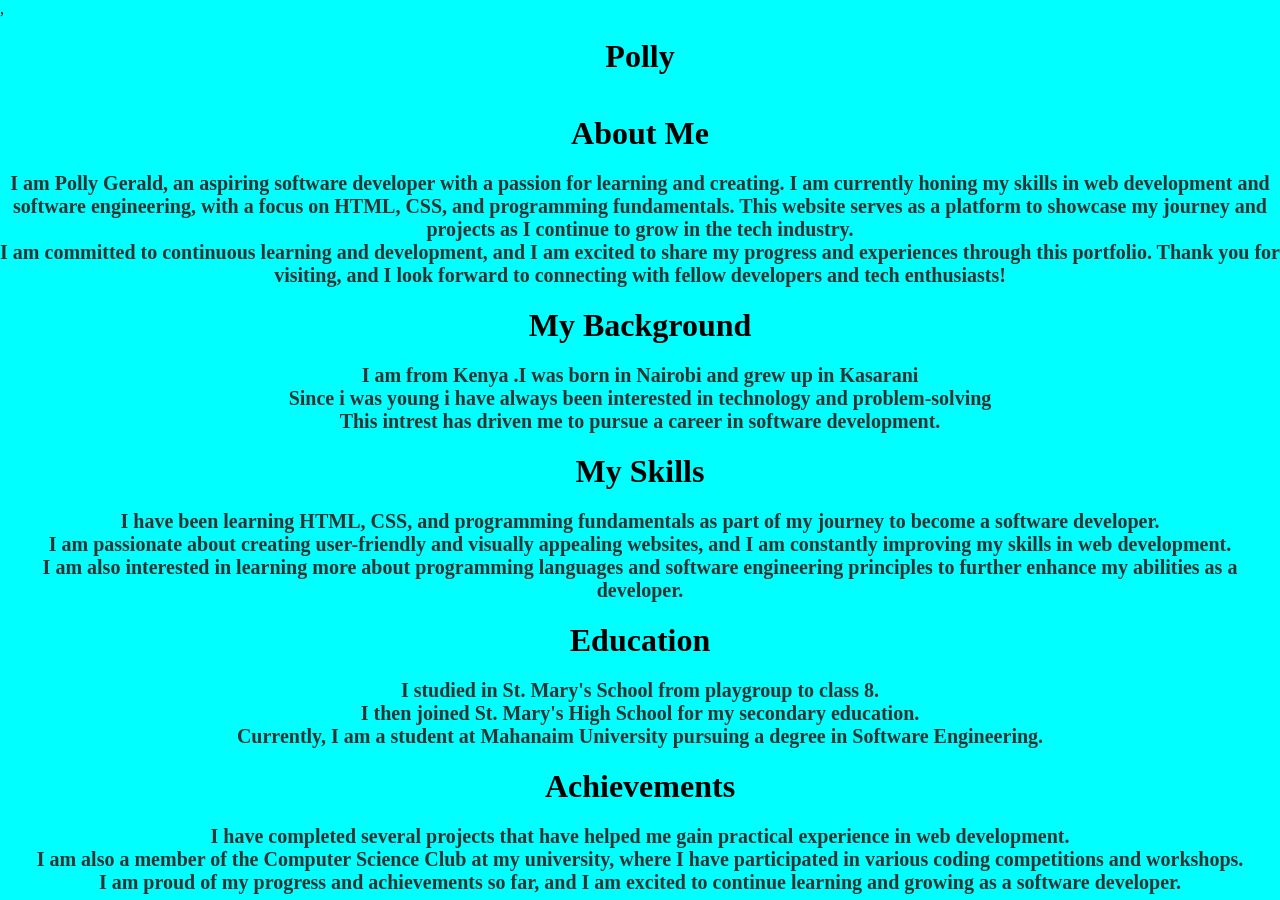
<file: about.html>
<!DOCTYPE html>
<html lang="en">
    <head>
        
        <meta charset="UTF-8">
        <meta name="viewport" content="width=device-width, initial-scale=1.0">
        <meta name="description" content="Daniel Wahome Personal Portfolio Website">
        <meta name="author" content="Daniel Wahome">
         <title>Polly</title>
        ,<link rel="stylesheet" href="style.css">
    </head>
    <body>
        <h1>Polly</h1>
        <h1>About Me</h1>
        <p>
            I am Polly Gerald, an aspiring software developer with a passion for learning and creating. 
            I am currently honing my skills in web development and software engineering, with a focus on HTML, CSS, and programming fundamentals. 
            This website serves as a platform to showcase my journey and projects as I continue to grow in the tech industry.
        </p>
        <p>
            I am committed to continuous learning and development, and I am excited to share my progress and experiences through this portfolio. 
            Thank you for visiting, and I look forward to connecting with fellow developers and tech enthusiasts!

            <title>My Background</title>
            <h1>My Background </h1>
            <p>I am from Kenya .I was born in Nairobi and grew up in Kasarani</p>
            <p>Since i was young i have always been interested in technology and problem-solving</p>
            <p> This intrest has driven me to pursue a career in software development.</p>

            <title>My Skills</title>
            <h1>My Skills</h1>
            <p>I have been learning HTML, CSS, and programming fundamentals as part of my journey to become a software developer.</p>
            <p>I am passionate about creating user-friendly and visually appealing websites, and I am constantly
            improving my skills in web development.</p>
            <p> I am also interested in learning more about programming languages and software engineering principles to further enhance my abilities as a developer.</p>

            <title>Education</title>
            <h1>Education</h1>
            <p>I studied in St. Mary's School from playgroup to class 8.</p>
            <p> I then joined St. Mary's High School for my secondary education.</p>
            <p> Currently, I am a student at Mahanaim University pursuing a degree in Software Engineering.</p>
        

            <title>Achievements</title>
            <h1>Achievements</h1>
            <p>I have completed several projects that have helped me gain practical experience in web development.</p>
            <p> I am also a member of the Computer Science Club at my university, where I have participated in various coding competitions and workshops.</p>
            <p> I am proud of my progress and achievements so far, and I am excited to continue learning and growing as a software developer.</p>

            
    </body>
</html>
</file>
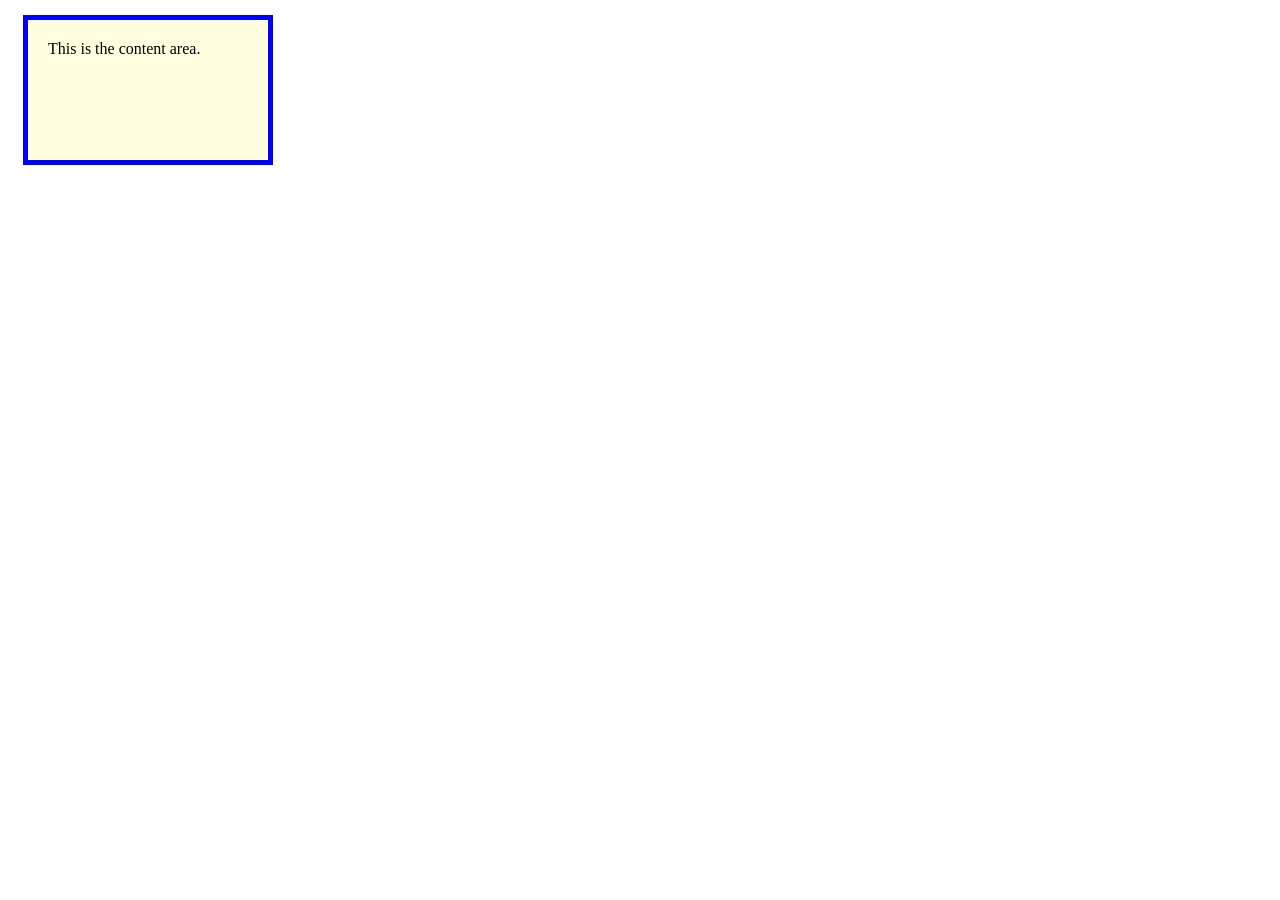
<file: box-model-profilr.html>
<!DOCTYPE html>
<html lang="en">
<head>
  <meta charset="UTF-8">
  <title>CSS Box Model Example</title>
  <style>
    .box {
      width: 200px;              
      height: 100px;             
      padding: 20px;             
      border: 5px solid blue;    
      margin: 15px;              
      background-color: lightyellow;
    }
  </style>
</head>
<body>
  <div class="box">
    This is the content area.
  </div>
</body>
</html>
</file>
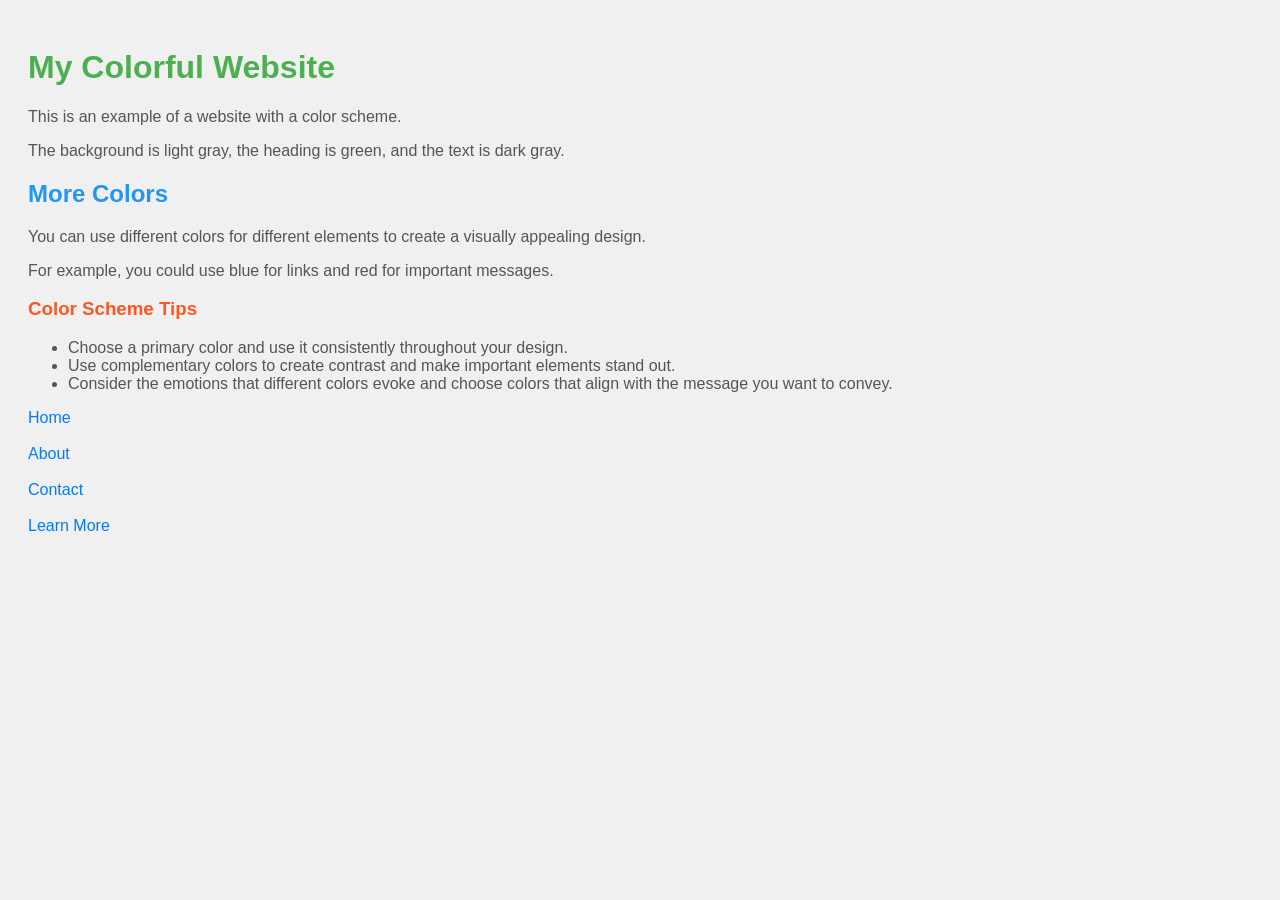
<file: color-scheme.html>
<!DOCTYPE html>
<html lang="en">
    <head>
        <meta charset="UTF-8">
        <meta name="viewport" content="width=device-width, initial-scale=1.0">
        <title>Color Scheme Example</title>
        <style>
            body {
                background-color: #f0f0f0;
                color: #333;
                font-family: Arial, sans-serif;
                padding: 20px;
            }
            h1 {
                color: #4CAF50;
            }
             h2 {
                color: #2196F3;
            }
            h3 {
                color: #FF5722;
            }
            ul {
                color: #555;
            }
            .buttons a {
                 display: inline-block;
                padding: 10px 20px;
                margin: 5px;
                background-color: #007bff;
                color: white;                    
                text-decoration: none;
                border-radius: 4px;
                }
            p {
                color: #555;
            }
            a {
                color: #007bff;
                text-decoration: none;
            }
            a:hover {
                text-decoration: underline;
                color: #0056b3;
            }
            a:visited {
                color: #af634c;
            }
        </style>
    </head>
    <body>
        <h1>My Colorful Website</h1>
        <p>This is an example of a website with a color scheme.</p>
        <p>The background is light gray, the heading is green, and the text is dark gray.</p>

        <h2>More Colors</h2>
        <p>You can use different colors for different elements to create a visually appealing design.</p>
        <p>For example, you could use blue for links and red for important messages.</p>

        <h3>Color Scheme Tips</h3>
        <ul>
            <li>Choose a primary color and use it consistently throughout your design.</li>
            <li>Use complementary colors to create contrast and make important elements stand out.</li>
            <li>Consider the emotions that different colors evoke and choose colors that align with the message you want to convey.</li>
        </ul>

    <div class buttons>
        <a href="#">Home</a><br></br>
         <a href="#">About</a><br><br>
          <a href="#">Contact</a><br><br>
           <a href="https://en.wikipedia.org/wiki/Color_scheme" class="btn btn-primary">Learn More</a>
        
    </div>
    </body>
</html>
</file>
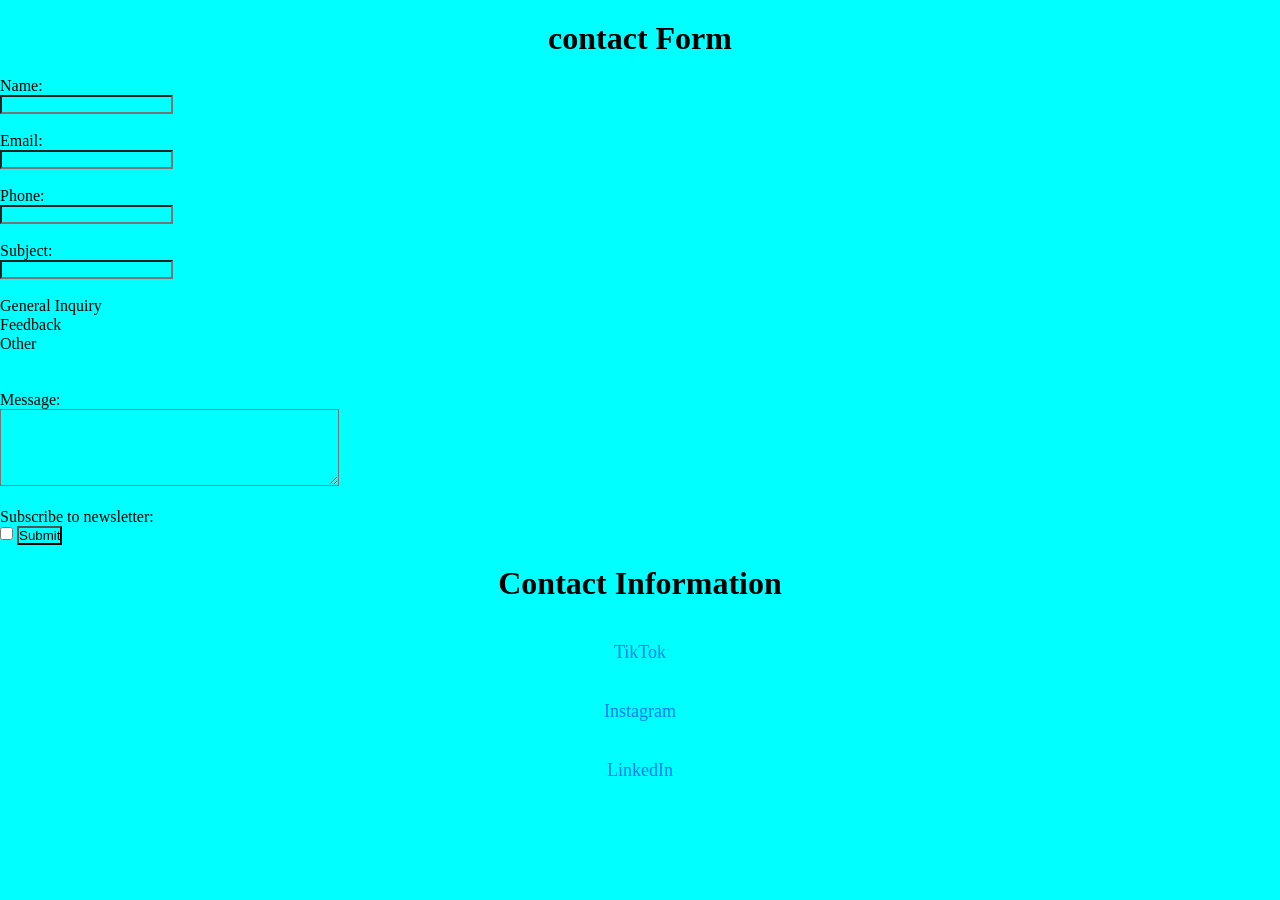
<file: contact.html>
<!DOCTYPE html>
<html lang="en">
<head>
    
    <meta charset="UTF-8">
    <meta name="viewport" content="width=device-width, initial-scale=1.0">
    <meta name="description" content="Polly Gerald 
 Personal Portfolio Website">
    <meta name="author" content="Polly Gerald">

    <title>Polly Gerald👋🏼👋🏼👋🏼| About</title>
    <link rel="stylesheet" href="style.css">
</head>
<body>
    <h1>contact Form</h1>
    <form action="submit_form.php" method="post">
        <label for="name">Name:</label><br>
        <input type="text" id="name" name="name" required><br><br>

        <label for="email">Email:</label><br>
        <input type="email" id="email" name="email" required><br><br>

        <label for="message">Phone:</label><br>
        <input type="text" id="phone" name="phone" required><br><br>

        <label for="subject">Subject:</label><br>
        <input type="text" id="subject" name="subject" required><br><br>
        <option value="general">General Inquiry</option>
        <option value="feedback">Feedback</option>
        <option value="other">Other</option><br><br>

        <label for="message">Message:</label><br>
        <textarea id="message" name="message" rows="5" cols="40" required></textarea><br><br>   

        <label for="newsletter">Subscribe to newsletter:</label><br>
            <input type="checkbox" id="newsletter" name="newsletter">
            
        <input type="submit" value="Submit">
    </form>

    <title>Contact Information</title>
    <h1>Contact Information</h1>
    <a href="https://www.tiktok.com/@Polly07/">TikTok</a><br>
    <a href="https://www.instagram.com/polly_gerald/">Instagram</a><br>
    <a href="https://www.linkedin.com/in/polly-gerald-123456789/">LinkedIn</a><br>
</body>
</html>
</file>
<file: style.css>
*{
    margin: 0;
    padding: 0;
    box-sizing: border-box;
    background-color: aqua;
}
h1{
    text-align: center;
    padding: 20px;
}
p{
    text-align: center;
    font-size: 20px;
    font-weight: bold;
    color: #333;
}
title{
    text-align: center;
    padding: 20px;
}
a{
    display: block;
    text-align: center;
    margin-top: 20px;
    font-size: 18px;
    color: #007BFF;
    text-decoration: none;
}
a:hover{
    text-decoration: underline;
}
a:visited{
    color: #555;
}
img{
    display: block;
    margin: 20px auto;
    max-width: 100%;
    height: 200px;
}
</file>
